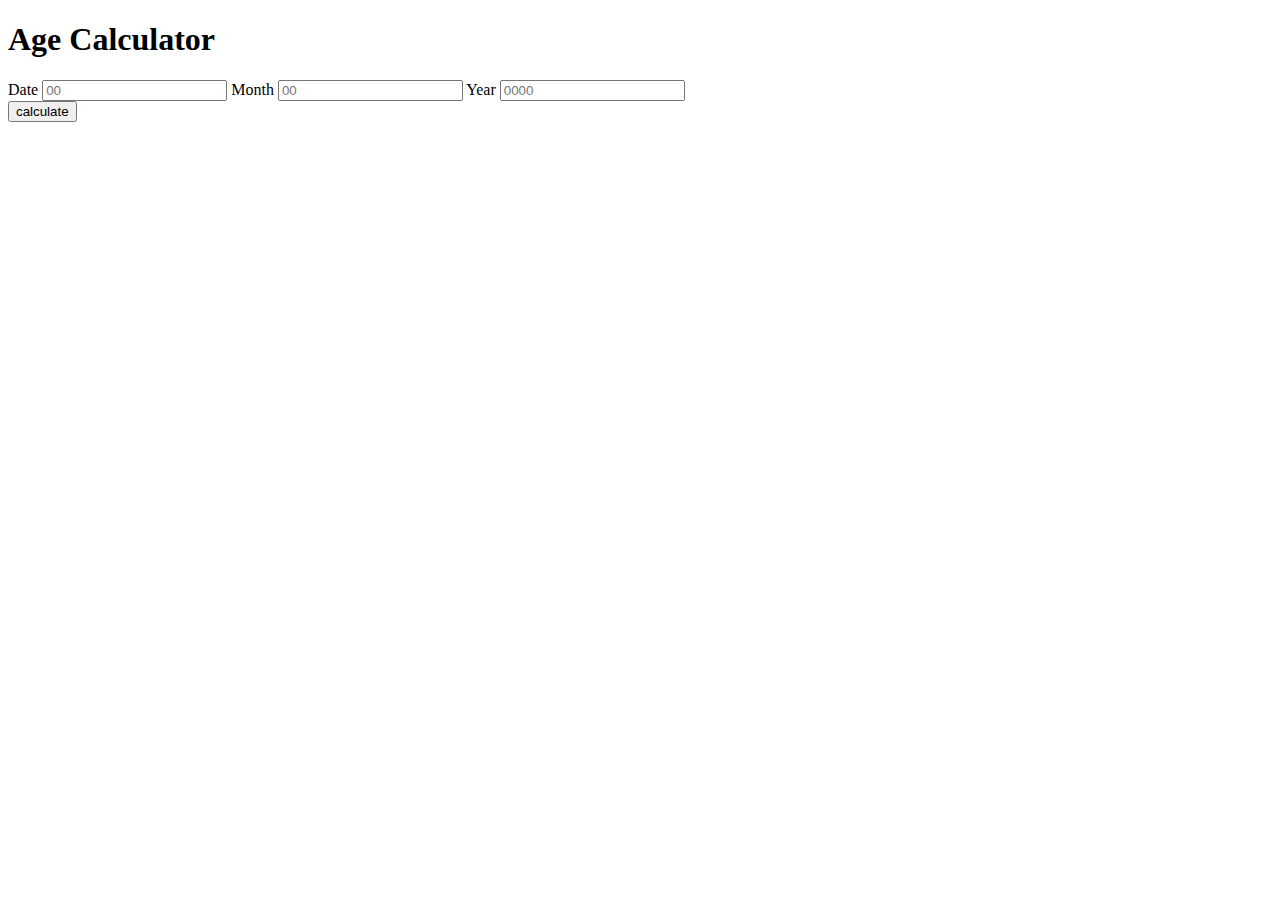
<file: day1.html>
<!DOCTYPE html>
<html lang="en">
<head>
    <meta charset="UTF-8">
    <meta http-equiv="X-UA-Compatible" content="IE=edge">
    <meta name="viewport" content="width=device-width, initial-scale=1.0">
    <title>Day 1 - Age Calculator</title>
</head>
<body>
    <h1>Age Calculator</h1>
    <form>
        <label for="date">Date</label>
        <input type="number" placeholder="00" id="date"/>

        <label for="month">Month</label>
        <input type="number" placeholder="00" id="month"/>

        <label for="year">Year</label>
        <input type="number" placeholder="0000" id="year"/>
    </form>
    <button type="submit" onclick=age()>calculate</button>
    <h3 id="result"></h3>

    <script src="day1.js"></script>
</body>
</html>
</file>
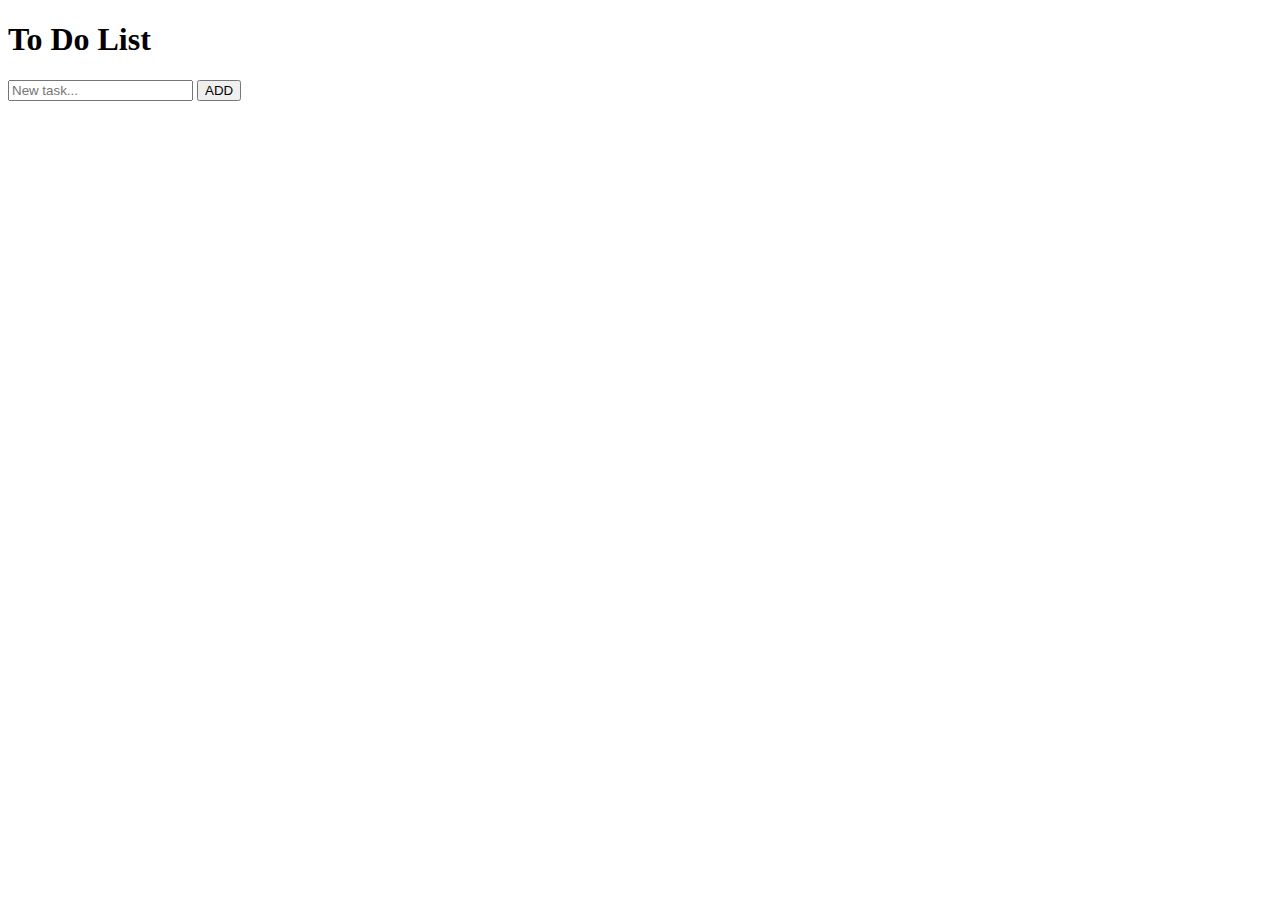
<file: day2.html>
<!DOCTYPE html>
<html lang="en">
<head>
    <meta charset="UTF-8">
    <meta http-equiv="X-UA-Compatible" content="IE=edge">
    <meta name="viewport" content="width=device-width, initial-scale=1.0">
    <title>To Do List</title>
</head>
<body>
    <h1>To Do List</h1>
    <input type="text" placeholder="New task..." id="input_task"/>
    <button type="submit" onclick=insert_task()>ADD</button><br>

    <ol id="list"></ol>
    
    <script src="day2.js"></script>
</body>
</html>
</file>
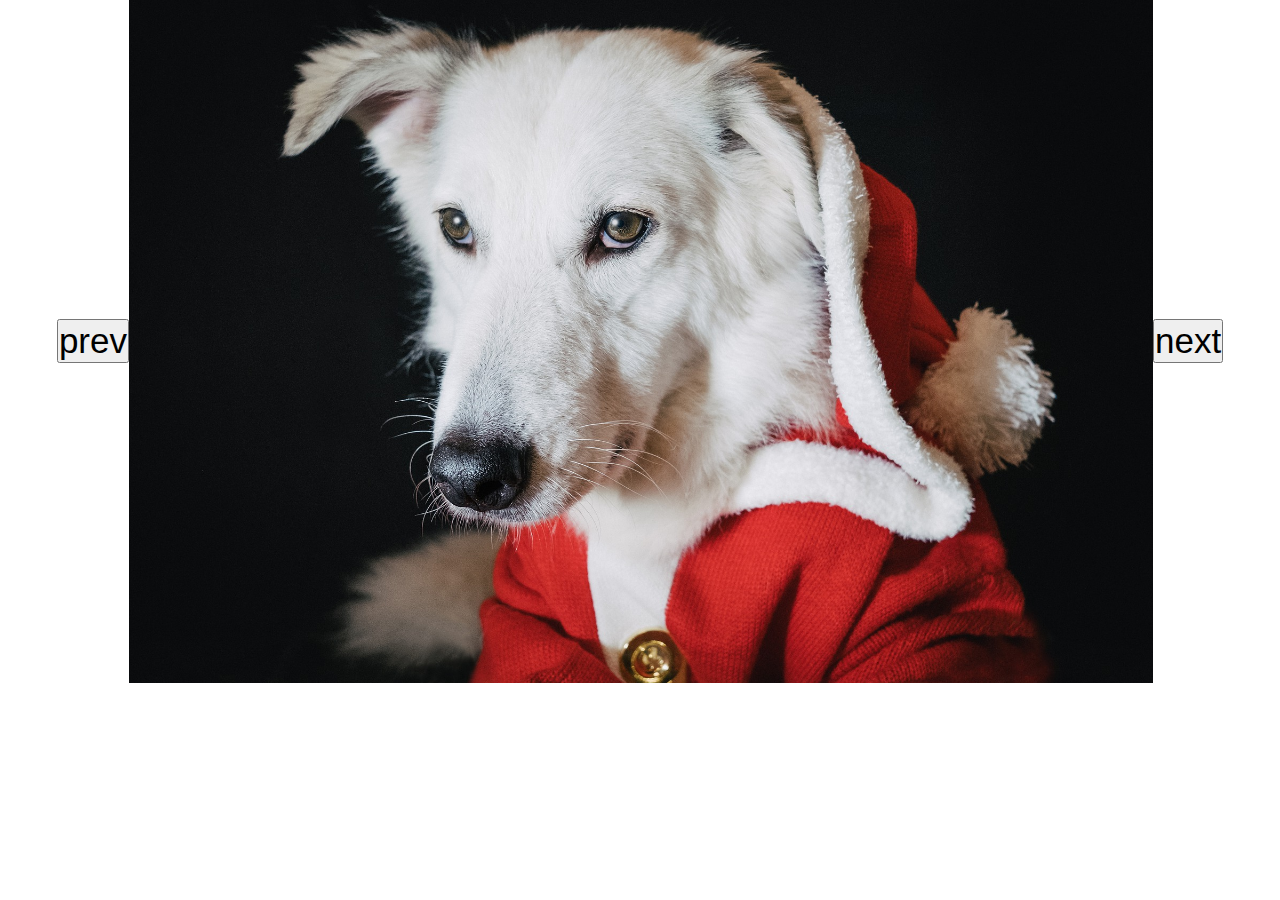
<file: day4.html>
<!DOCTYPE html>
<html lang="en">
<head>
    <meta charset="UTF-8">
    <meta http-equiv="X-UA-Compatible" content="IE=edge">
    <meta name="viewport" content="width=device-width, initial-scale=1.0">
    <title>Image Slide</title>

    <style> 
        * {
            margin: 0;
            padding: 0;
            box-sizing: 0;
        }
        body {
            width: 100%;
            overflow: hidden;
        }
        div {
            display: flex;
            align-items: center;
            justify-content: center;
        }       
        img {
            width: 80%;
        }
        button {
            font-size: 35px;
        }
    </style>
</head>
<body>
    <div>
        <button onclick=prev()>prev</button>
        <img src="./imgs/dog (1).jpg" alt="dog" id="slider"/>
        <button onclick=next()>next</button>
    </div>

    <script src="./day4.js"></script>   
</body>
</html>
</file>
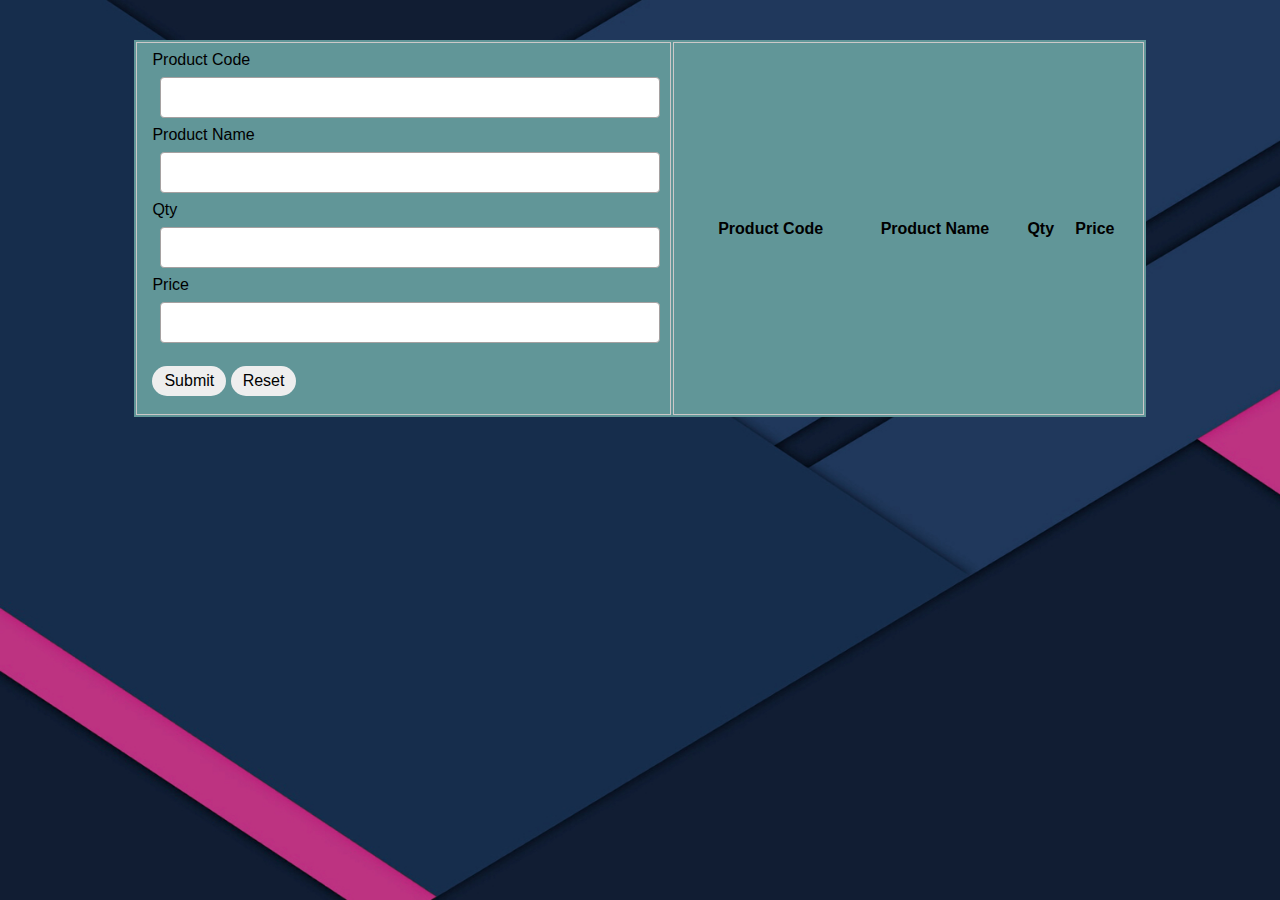
<file: day5.html>
<!DOCTYPE html>
<html lang="en">
<head>
    <meta charset="UTF-8">
    <meta http-equiv="X-UA-Compatible" content="IE=edge">
    <meta name="viewport" content="width=device-width, initial-scale=1.0">
    <link rel="stylesheet" href="day5.css"/>
    <title>Crud Operation</title>
</head>
<body>

    <table>
        <tr>
            <td>
                <form autocomplete="off" onsubmit="onFormSubmit()">
                    <div>
                        <label for="productCode">Product Code</label>
                        <input type="text" name="productCode" id="productCode"/>
                    </div>
                    <div>
                        <label for="productName">Product Name</label>
                        <input type="text" name="productName" id="productName"/>
                    </div>
                    <div>
                        <label for="qty">Qty</label>
                        <input type="number" name="qty" id="qty"/>
                    </div>
                    <div>
                        <label for="perPrice">Price</label>
                        <input type="number" name="perPrice" id="perPrice"/>
                    </div>

                    <div class="form_action--button">
                        <input type="submit" value="Submit"/>
                        <input type="reset" value="Reset"/>
                    </div>
                </form>

                <td>
                    <table class="list" id="storeList">
                        <thead>
                            <tr>
                                <th>Product Code</th>
                                <th>Product Name</th>
                                <th>Qty</th>
                                <th>Price</th>
                            </tr>
                        </thead>

                        <tbody>

                        </tbody>
                    </table>
                </td>
            </td>
        </tr>
    </table>
    
    <script src="./day5.js"></script>
</body>
</html>
</file>
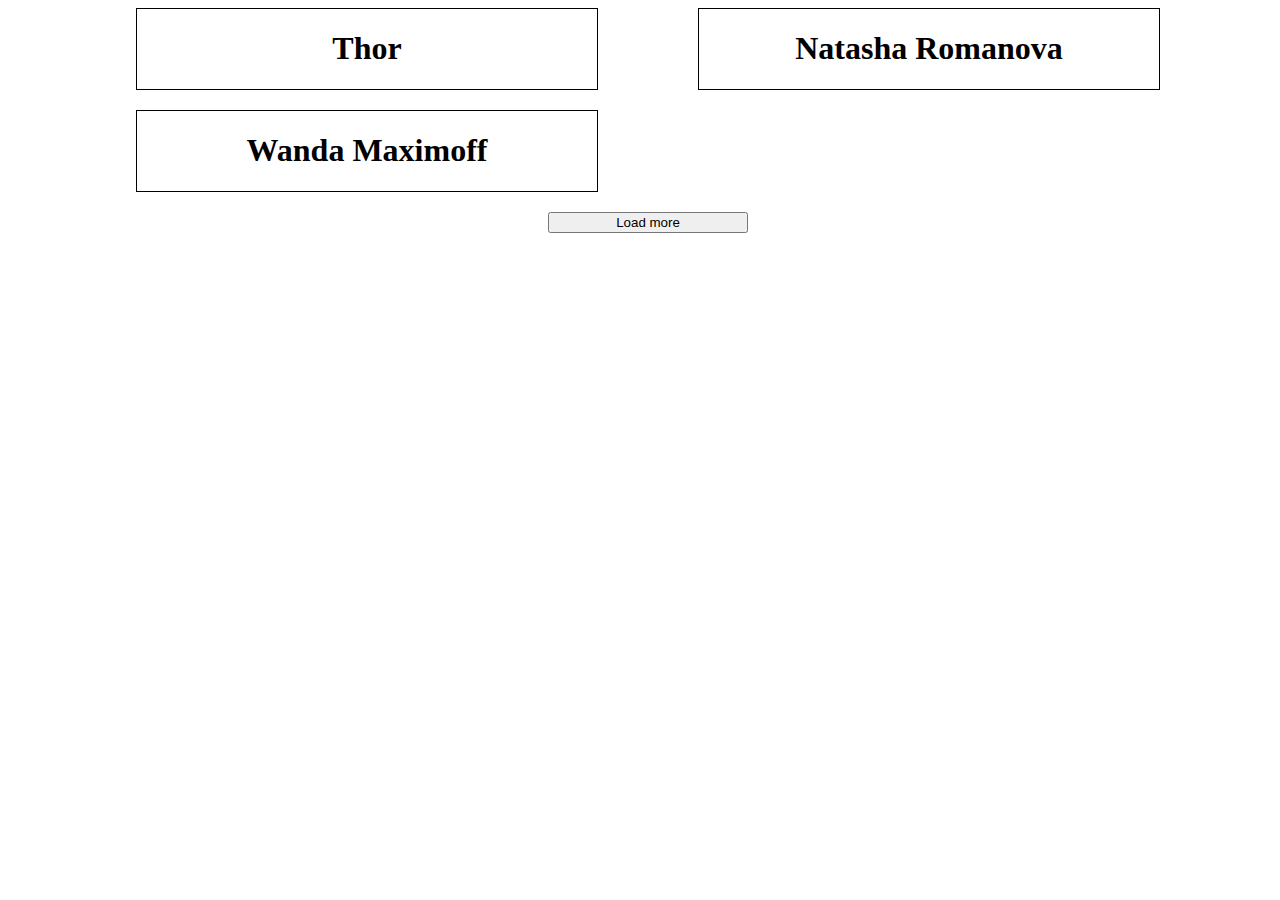
<file: day6.html>
<!DOCTYPE html>
<html lang="en">
<head>
    <meta charset="UTF-8">
    <meta http-equiv="X-UA-Compatible" content="IE=edge">
    <meta name="viewport" content="width=device-width, initial-scale=1.0">
    <link rel="stylesheet" href="./day6.css"/>
    <title>Load More Button</title>
</head>
<body>

    <container class="container">
        <div class="content">
            <h1>Thor</h1>
        </div>

        <div class="content">
            <h1>Natasha Romanova</h1>
        </div>

        <div class="content">
            <h1>Wanda Maximoff</h1>
        </div>

        <div class="content">
            <h1>Hulk</h1>
        </div>

        <div class="content">
            <h1>Captain American</h1>
        </div>

        <div class="content">
            <h1>Black Panther</h1>
        </div>

        <div class="content">
            <h1>Iron Man</h1>
        </div>

        <div class="content">
            <h1>Doctor Strange</h1>
        </div>

        <div class="content">
            <h1>Spider-Man</h1>
        </div>
    </container>

    <input type="button" id="loadButton" value="Load more"/>
  

    <script src="./day6.js"></script>
</body>
</html>
</file>
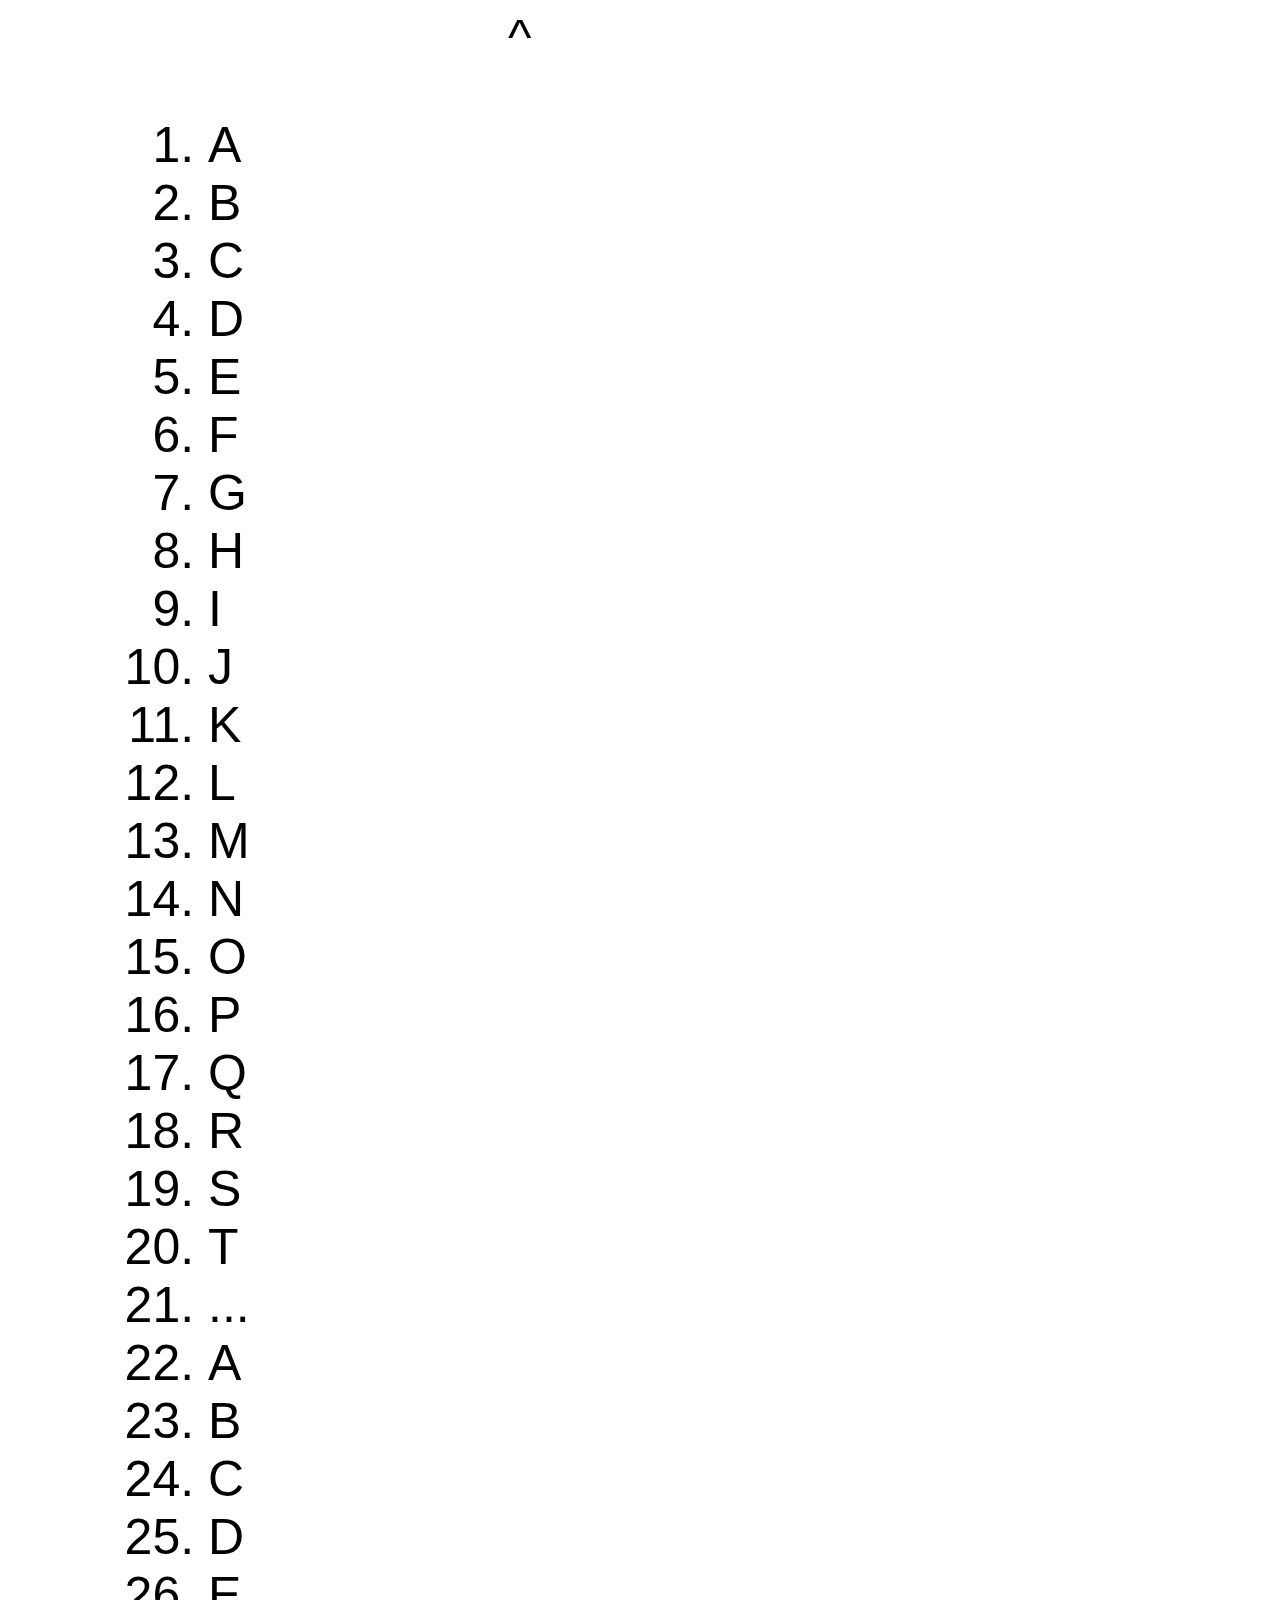
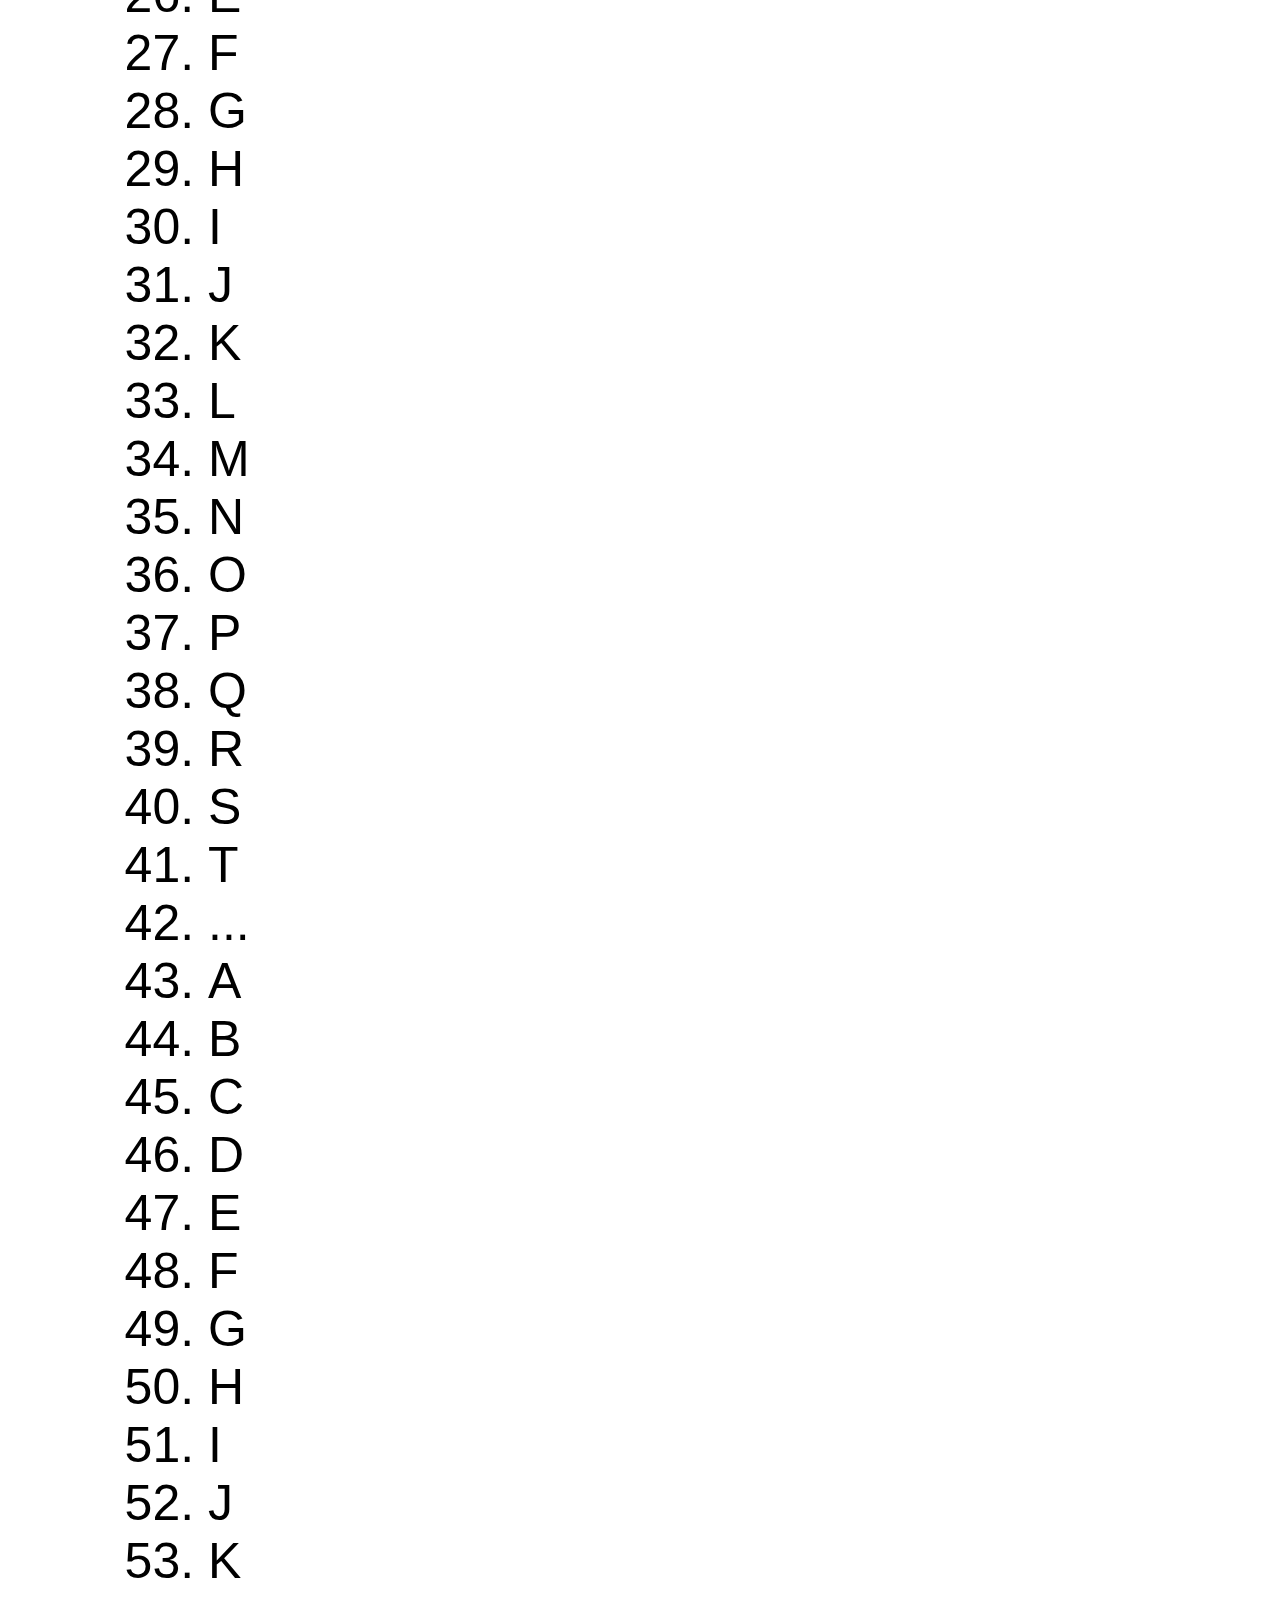
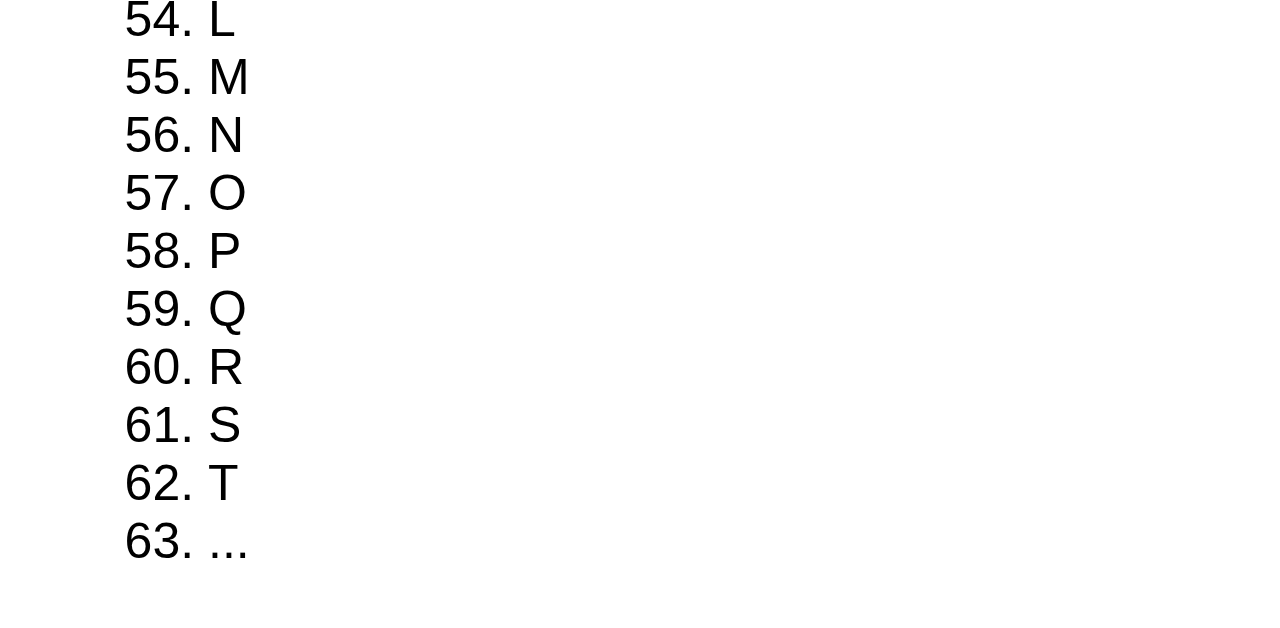
<file: day8.html>
<!DOCTYPE html>
<html lang="en">
<head>
    <meta charset="UTF-8">
    <meta http-equiv="X-UA-Compatible" content="IE=edge">
    <meta name="viewport" content="width=device-width, initial-scale=1.0">
    <title>Scroll To Top Button</title>
    <style>
        body {
            font-family:'Segoe UI', Tahoma, Geneva, Verdana, sans-serif;
            font-size: 50px;
        }
        ol {
            margin: 0 auto;
            padding: 1em 4em;
        }
        p {
            cursor: pointer;
            position: sticky;
            top: 0;
            margin: 0 10em;
        }
    </style>
</head>
<body>
    <p id="scroll">^</p>
    <ol>
        <li>A</li>
        <li>B</li>
        <li>C</li>
        <li>D</li>
        <li>E</li>
        <li>F</li>
        <li>G</li>
        <li>H</li>
        <li>I</li>
        <li>J</li>
        <li>K</li>
        <li>L</li>
        <li>M</li>
        <li>N</li>
        <li>O</li>
        <li>P</li>
        <li>Q</li>
        <li>R</li>
        <li>S</li>
        <li>T</li>
        <li>...</li>
        <li>A</li>
        <li>B</li>
        <li>C</li>
        <li>D</li>
        <li>E</li>
        <li>F</li>
        <li>G</li>
        <li>H</li>
        <li>I</li>
        <li>J</li>
        <li>K</li>
        <li>L</li>
        <li>M</li>
        <li>N</li>
        <li>O</li>
        <li>P</li>
        <li>Q</li>
        <li>R</li>
        <li>S</li>
        <li>T</li>
        <li>...</li>
        <li>A</li>
        <li>B</li>
        <li>C</li>
        <li>D</li>
        <li>E</li>
        <li>F</li>
        <li>G</li>
        <li>H</li>
        <li>I</li>
        <li>J</li>
        <li>K</li>
        <li>L</li>
        <li>M</li>
        <li>N</li>
        <li>O</li>
        <li>P</li>
        <li>Q</li>
        <li>R</li>
        <li>S</li>
        <li>T</li>
        <li>...</li>
    </ol>
    
    <script src="day8.js"></script>
</body>
</html>
</file>
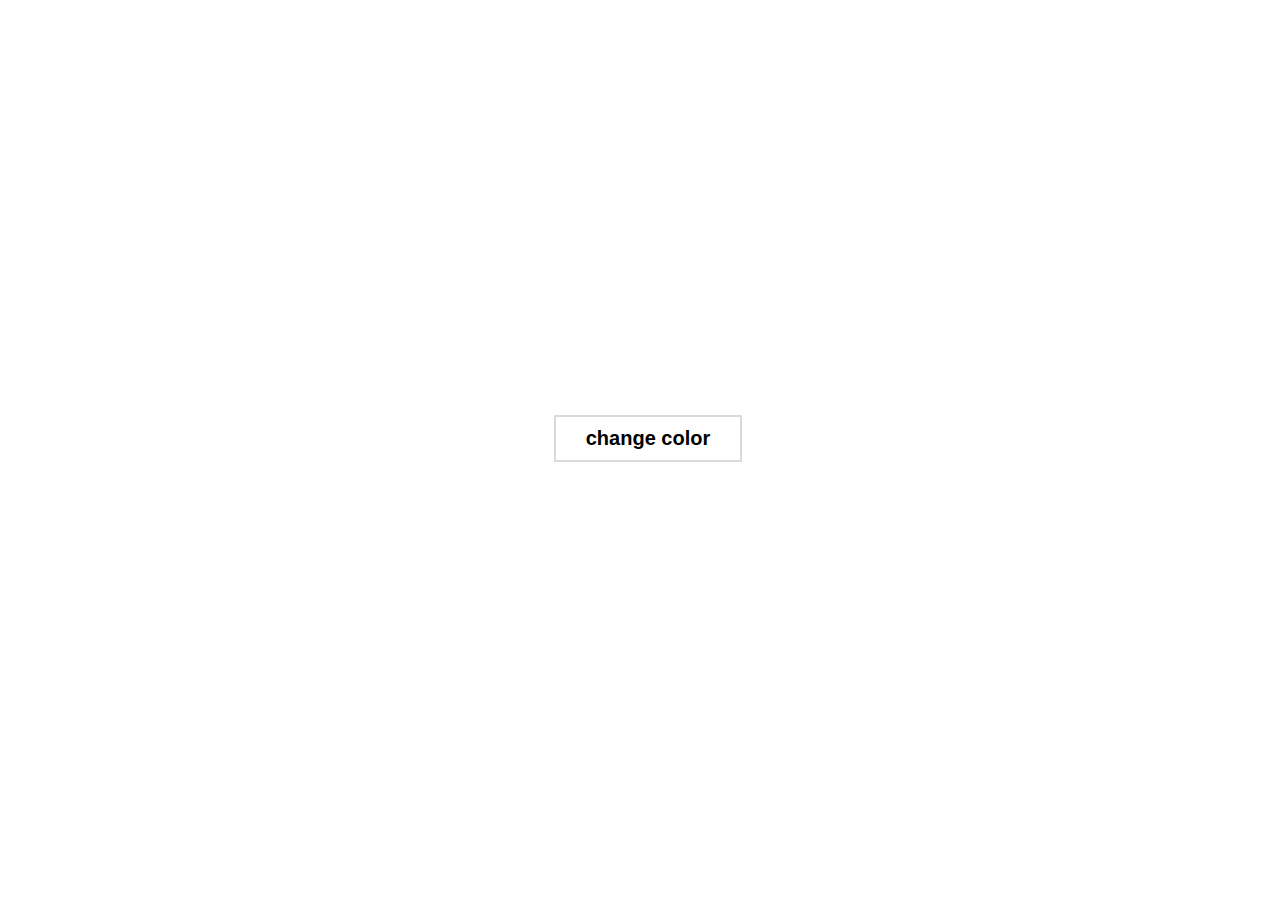
<file: day9.html>
<!DOCTYPE html>
<html lang="en">
<head>
    <meta charset="UTF-8">
    <meta http-equiv="X-UA-Compatible" content="IE=edge">
    <meta name="viewport" content="width=device-width, initial-scale=1.0">
    <link rel="stylesheet" href="./day9.css"/>
    <title>RGB Generator</title>
</head>
<body>
    <button onclick=randomColor()>change color</button>
    <p></p>

    <script src="./day9.js"></script>
</body>
</html>
</file>
<file: day5.css>
body {
    background-image: url('./imgs/background.jpg');
    background-repeat: no-repeat;
    background-attachment: fixed;
    background-size: cover;
    font-family:'Lucida Sans', 'Lucida Sans Regular', 'Lucida Grande', 'Lucida Sans Unicode', Geneva, Verdana, sans-serif
}

table {
    width: 80%;
    margin: 40px auto;
    background-color: rgb(97, 150, 152);
}

table.list {
    text-align: center;
    width: 100%;
}

td {
    border: 1px solid rgb(204,200,200);
    padding: 8px 15px;
}

tr:nth-child(even), table.list theead> tr {
    background-color: rgb(204,200,200);
}

input[type="text"], input[type="number"] {
    width: 91%;
    padding: 12px 20px;
    margin: 8px;
    display: inline-block;
    border: 1px solid rgb(165, 161, 161);
    border-radius: 4px;
}

input[type="submit"], input[type="reset"] {
    background: #eee;
    padding: 6px 12px;
    margin: 15px 0 10px;
    display: inline-block;
    border: none;
    border-radius: 30px;
    font-size: 1rem;
    cursor: pointer;
    outline: none;
}

input[type="submit"]:hover {
    background: #4b99d8;   
}

input[type="reset"]:hover {
    background: #4b99d8;   
}

button {
    background: #eee;
    padding: 6px 12px;
    margin: 15px 0 10px;
    display: inline-block;
    border: none;
    border-radius: 30px;
    font-size: 1rem;
    cursor: pointer;
    outline: none;
}

button:hover {
    background: #4b99d8; 
}
</file>
<file: day6.css>
body {
    width: 100%;
    display: flex;
    flex-direction: column;
    justify-content: center;
    align-items: center;
}

container {
    width: 80%;
    display: grid;
    grid-template-columns: repeat(auto-fit, minmax(300px, auto));
    gap:  20px 100px;
    text-align: center;
}

container div { 
    border: 1px solid black;
    display: none;
}

container div:nth-child(1),
container div:nth-child(2),
container div:nth-child(3) {
    display: inline-block
}

input {
    width: 200px;
    margin: 20px;
    cursor: pointer;
}
</file>
<file: day9.css>
body {
    width: 100%;
    height: 100vh;
    display: flex;
    flex-direction: column;
    justify-content: center;
    align-items: center;
    overflow: hidden;
    font-family: 'Segoe UI', Tahoma, Geneva, Verdana, sans-serif;

}

button {
    border: 2px solid rgb(218, 218, 218);
    padding: 0.5em 1.5em;
    background-color: white;
    font-weight: bold;
    font-size: 20px;
    cursor: pointer;
}

p {
    font-size: 20px;
}
</file>
